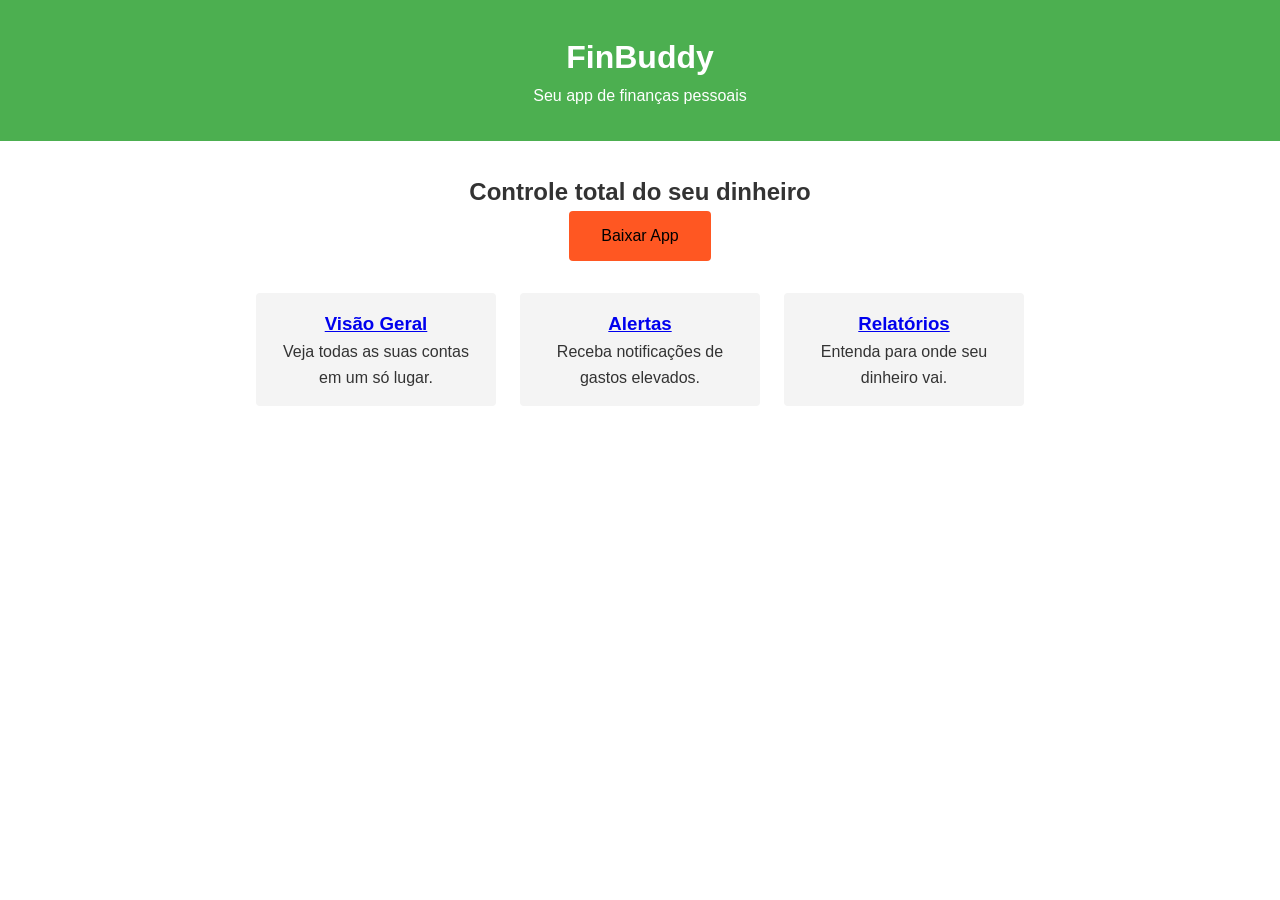
<file: index.html>
<!DOCTYPE html>
<html lang="pt-BR">
<head>
  <meta charset="UTF-8" />
  <meta name="viewport" content="width=device-width, initial-scale=1.0" />
  <title>FinBuddy - Organize suas finanças</title>

  <!-- Data Layer para Google Tag Manager -->
  <script>
    window.dataLayer = window.dataLayer || [];
  </script>

  <!-- Google Tag Manager -->
  <script>
    (function(w,d,s,l,i){w[l]=w[l]||[];w[l].push({'gtm.start':
    new Date().getTime(),event:'gtm.js'});var f=d.getElementsByTagName(s)[0],
    j=d.createElement(s),dl=l!='dataLayer'?'&l='+l:'';j.async=true;j.src=
    'https://www.googletagmanager.com/gtm.js?id='+i+dl;f.parentNode.insertBefore(j,f);
    })(window,document,'script','dataLayer','GTM-T4KZRQ5C');
  </script>
  <!-- End Google Tag Manager -->

  <link rel="stylesheet" href="style.css" />
</head>
<body>
  <!-- Google Tag Manager (noscript) -->
  <noscript>
    <iframe src="https://www.googletagmanager.com/ns.html?id=GTM-T4KZRQ5C"
    height="0" width="0" style="display:none;visibility:hidden"></iframe>
  </noscript>
  <!-- End Google Tag Manager (noscript) -->

  <header class="header">
    <h1>FinBuddy</h1>
    <p>Seu app de finanças pessoais</p>
  </header>

  <main class="container">
    <section class="hero">
      <h2>Controle total do seu dinheiro</h2>
      <button id="download-btn" class="btn">Baixar App</button>
    </section>

    <section class="features">
      <div class="feature">
        <h3><a href="visao.html" class="feature-link" data-feature="visao_geral">Visão Geral</a></h3>
        <p>Veja todas as suas contas em um só lugar.</p>
      </div>
      <div class="feature">
        <h3><a href="alertas.html" class="feature-link" data-feature="alertas">Alertas</a></h3>
        <p>Receba notificações de gastos elevados.</p>
      </div>
      <div class="feature">
        <h3><a href="relatorios.html" class="feature-link" data-feature="relatorios">Relatórios</a></h3>
        <p>Entenda para onde seu dinheiro vai.</p>
      </div>
    </section>
  </main>

  <script src="script.js"></script>
</body>
</html>
</file>
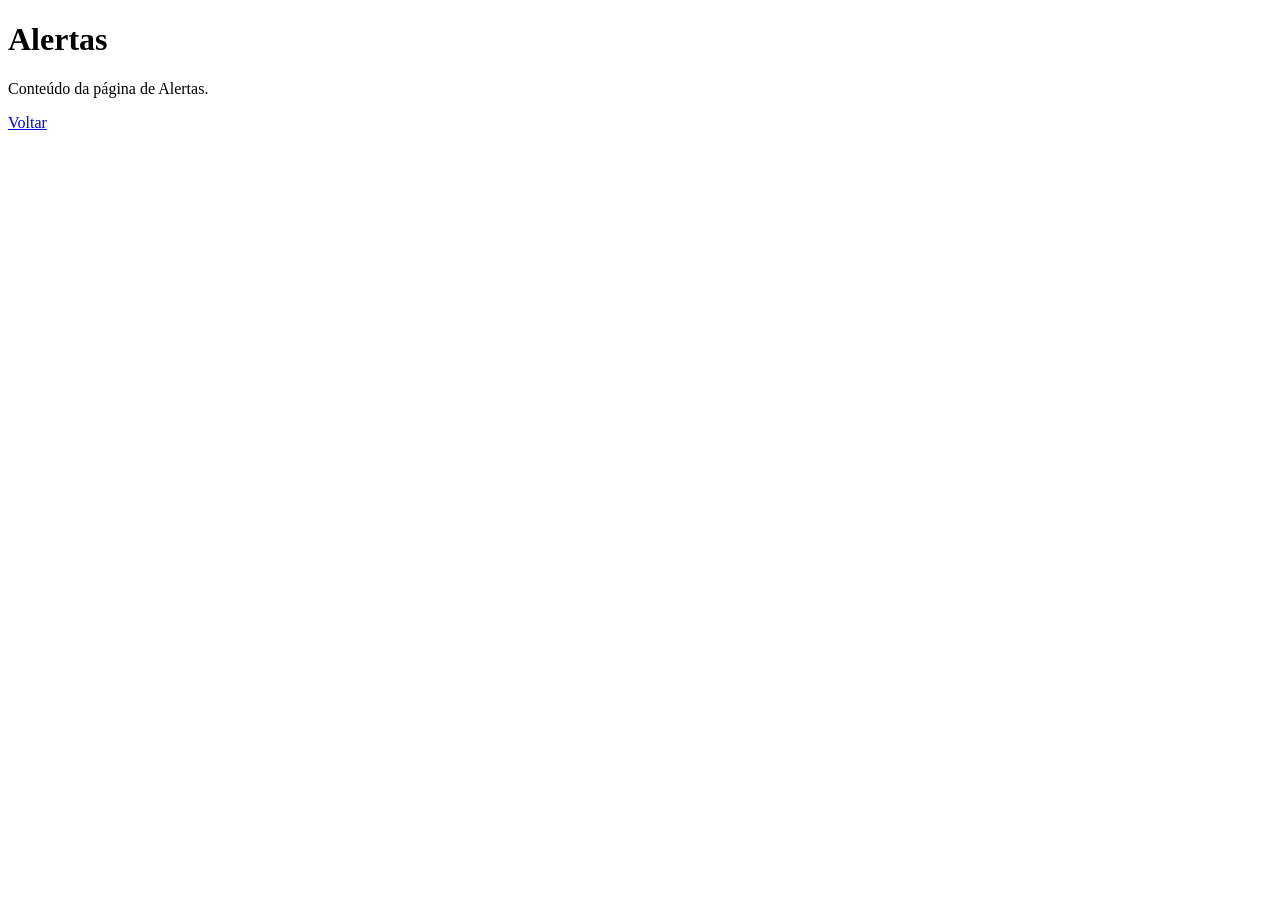
<file: alertas.html>
<!DOCTYPE html>
<html lang="pt-BR">
<head>
  <meta charset="UTF-8" />
  <meta name="viewport" content="width=device-width, initial-scale=1.0" />
  <title>Alertas - FinBuddy</title>

  <!-- Data Layer + GTM Script -->
  <script>
    window.dataLayer = window.dataLayer || [];
  </script>
  <script>
    (function(w,d,s,l,i){w[l]=w[l]||[];w[l].push({'gtm.start':
    new Date().getTime(),event:'gtm.js'});var f=d.getElementsByTagName(s)[0],
    j=d.createElement(s),dl=l!='dataLayer'?'&l='+l:'';j.async=true;j.src=
    'https://www.googletagmanager.com/gtm.js?id='+i+dl;f.parentNode.insertBefore(j,f);
    })(window,document,'script','dataLayer','GTM-T4KZRQ5C');
  </script>
</head>
<body>
  <!-- GTM Noscript -->
  <noscript><iframe src="https://www.googletagmanager.com/ns.html?id=GTM-T4KZRQ5C"
  height="0" width="0" style="display:none;visibility:hidden"></iframe></noscript>

  <h1>Alertas</h1>
  <p>Conteúdo da página de Alertas.</p>
  <a href="index.html">Voltar</a>

  <script>
    const startTime = Date.now();
    window.addEventListener('beforeunload', () => {
      const timeSpent = Math.round((Date.now() - startTime) / 1000);
      window.dataLayer.push({
        event: 'page_exit',
        page: 'alertas',
        time_spent: timeSpent
      });
    });
  </script>
</body>
</html>
</file>
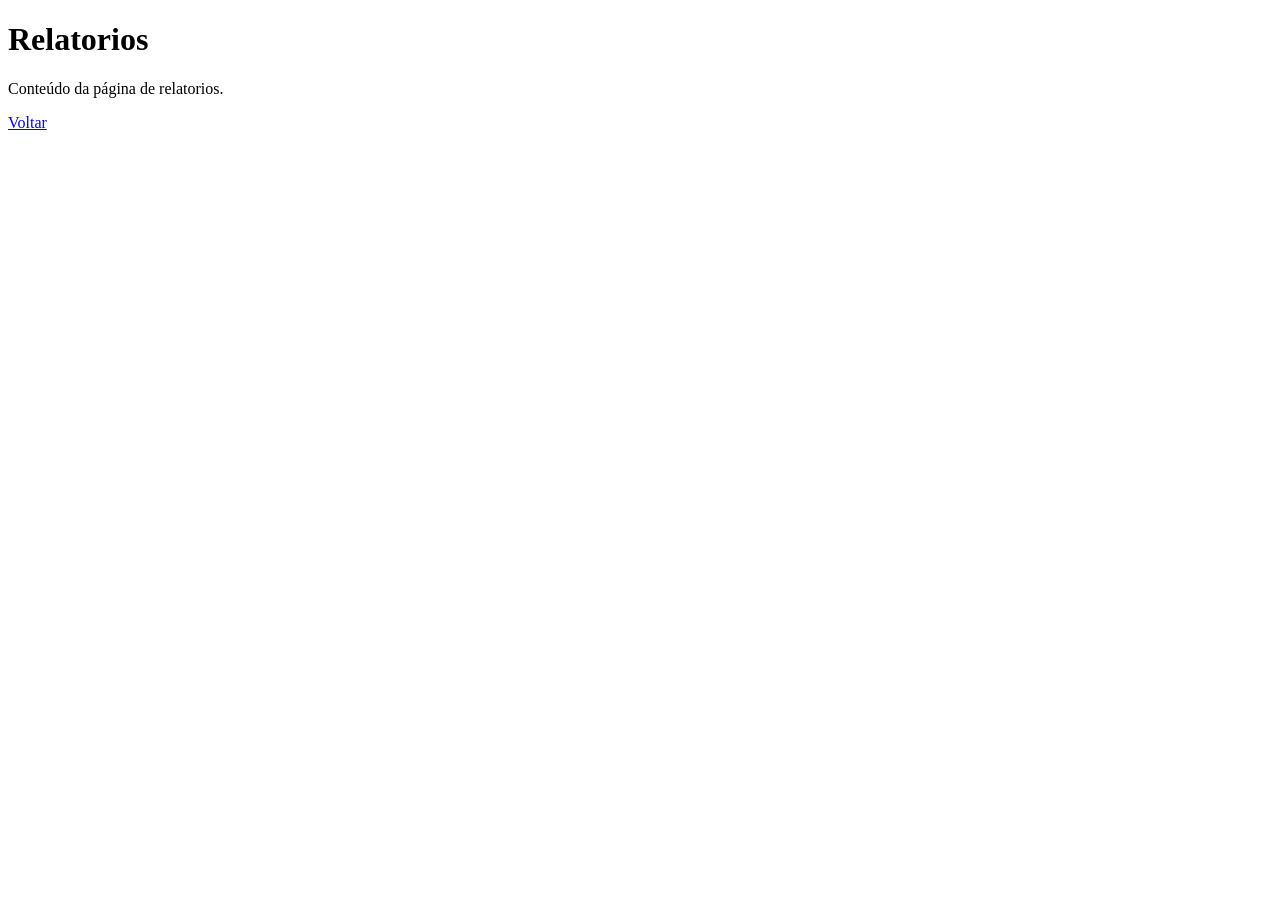
<file: relatorios.html>
<!DOCTYPE html>
<html lang="pt-BR">
<head>
  <meta charset="UTF-8" />
  <meta name="viewport" content="width=device-width, initial-scale=1.0" />
  <title>Relatorios - FinBuddy</title>

  <!-- Data Layer + GTM Script -->
  <script>
    window.dataLayer = window.dataLayer || [];
  </script>
  <script>
    (function(w,d,s,l,i){w[l]=w[l]||[];w[l].push({'gtm.start':
    new Date().getTime(),event:'gtm.js'});var f=d.getElementsByTagName(s)[0],
    j=d.createElement(s),dl=l!='dataLayer'?'&l='+l:'';j.async=true;j.src=
    'https://www.googletagmanager.com/gtm.js?id='+i+dl;f.parentNode.insertBefore(j,f);
    })(window,document,'script','dataLayer','GTM-T4KZRQ5C');
  </script>
</head>
<body>
  <!-- GTM Noscript -->
  <noscript><iframe src="https://www.googletagmanager.com/ns.html?id=GTM-T4KZRQ5C"
  height="0" width="0" style="display:none;visibility:hidden"></iframe></noscript>

  <h1>Relatorios</h1>
  <p>Conteúdo da página de relatorios.</p>
  <a href="index.html">Voltar</a>

  <script>
    const startTime = Date.now();
    window.addEventListener('beforeunload', () => {
      const timeSpent = Math.round((Date.now() - startTime) / 1000);
      window.dataLayer.push({
        event: 'page_exit',
        page: 'relatorios',
        time_spent: timeSpent
      });
    });
  </script>
</body>
</html>
</file>
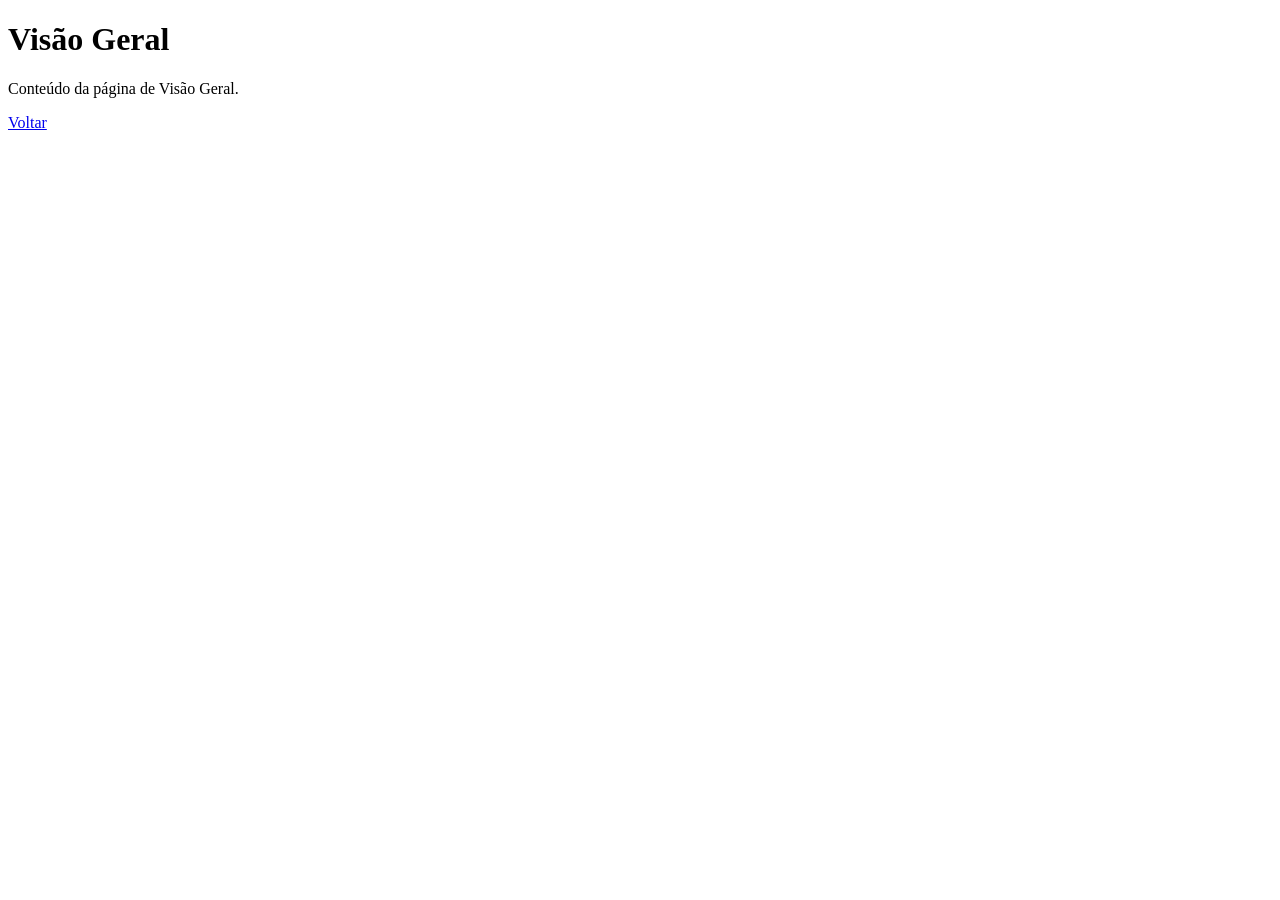
<file: visao.html>
<!DOCTYPE html>
<html lang="pt-BR">
<head>
  <meta charset="UTF-8" />
  <meta name="viewport" content="width=device-width, initial-scale=1.0" />
  <title>Visão Geral - FinBuddy</title>

  <!-- Data Layer + GTM Script -->
  <script>
    window.dataLayer = window.dataLayer || [];
  </script>
  <script>
    (function(w,d,s,l,i){w[l]=w[l]||[];w[l].push({'gtm.start':
    new Date().getTime(),event:'gtm.js'});var f=d.getElementsByTagName(s)[0],
    j=d.createElement(s),dl=l!='dataLayer'?'&l='+l:'';j.async=true;j.src=
    'https://www.googletagmanager.com/gtm.js?id='+i+dl;f.parentNode.insertBefore(j,f);
    })(window,document,'script','dataLayer','GTM-T4KZRQ5C');
  </script>
</head>
<body>
  <!-- GTM Noscript -->
  <noscript><iframe src="https://www.googletagmanager.com/ns.html?id=GTM-T4KZRQ5C"
  height="0" width="0" style="display:none;visibility:hidden"></iframe></noscript>

  <h1>Visão Geral</h1>
  <p>Conteúdo da página de Visão Geral.</p>
  <a href="index.html">Voltar</a>

  <script>
    const startTime = Date.now();
    window.addEventListener('beforeunload', () => {
      const timeSpent = Math.round((Date.now() - startTime) / 1000);
      window.dataLayer.push({
        event: 'page_exit',
        page: 'visao_geral',
        time_spent: timeSpent
      });
    });
  </script>
</body>
</html>
</file>
<file: style.css>
/* Reset simples */
* { margin: 0; padding: 0; box-sizing: border-box; }

body {
  font-family: Arial, sans-serif;
  line-height: 1.6;
  color: #333;
}

.header {
  background: #4CAF50;
  color: #fff;
  text-align: center;
  padding: 2rem 0;
}

.container {
  max-width: 800px;
  margin: 2rem auto;
  padding: 0 1rem;
}

.hero {
  text-align: center;
  margin-bottom: 2rem;
}

.btn {
  background: #ff5722;
  border: none;
  padding: 1rem 2rem;
  cursor: pointer;
  font-size: 1rem;
  border-radius: 4px;
}

.features {
  display: grid;
  grid-template-columns: repeat(auto-fit, minmax(200px, 1fr));
  gap: 1.5rem;
}

.feature {
  background: #f4f4f4;
  padding: 1rem;
  border-radius: 4px;
  text-align: center;
}
</file>
